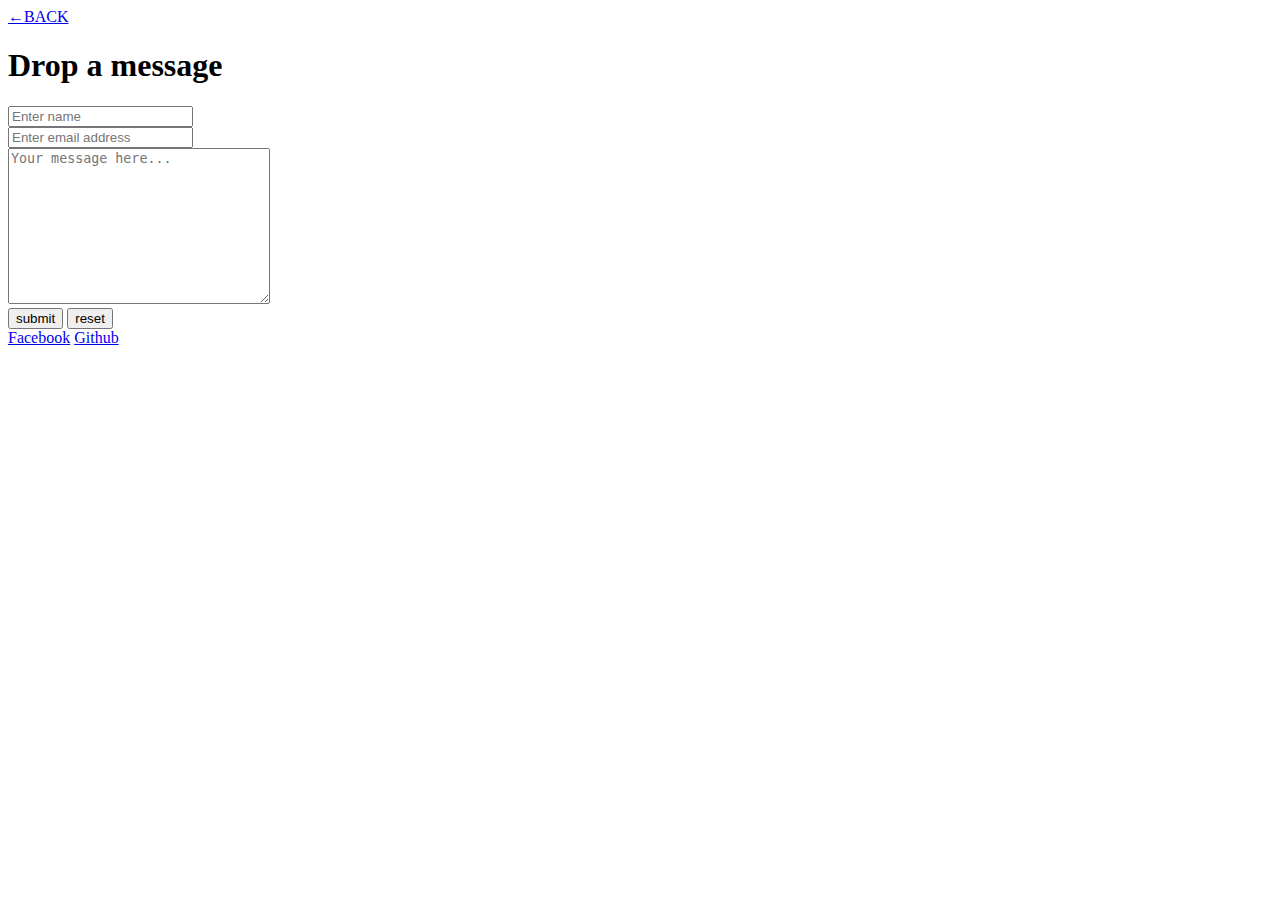
<file: Resumev2_message form.html>
<!DOCTYPE html>
<html>
	<head>
		<title>Contact</title>
	</head>
	<body>
		<a href = "https://xadesan.github.io/Resume/Index"/>&larr;BACK</a>
		<h1>Drop a message</h1>
		<form>
			<input type = "text" placeholder = "Enter name" name = "name"/>
			<br>
			<input type = "email" placeholder = "Enter email address" name = "email" />
			<br>
			<textarea name = "text" cols = "30" rows = "10" placeholder = "Your message here..."/></textarea>
			<br>
			<input type = "submit" name = "submit" value = "submit" /> 
			<input type = "reset" name = "reset" value = "reset" />
			<br>
		</form>
		<a href = "https://www.facebook.com/Xadesan/">Facebook</a>
		<a href = "https://github.com/xadesan">Github</a>
	</body>
</html>
</file>
